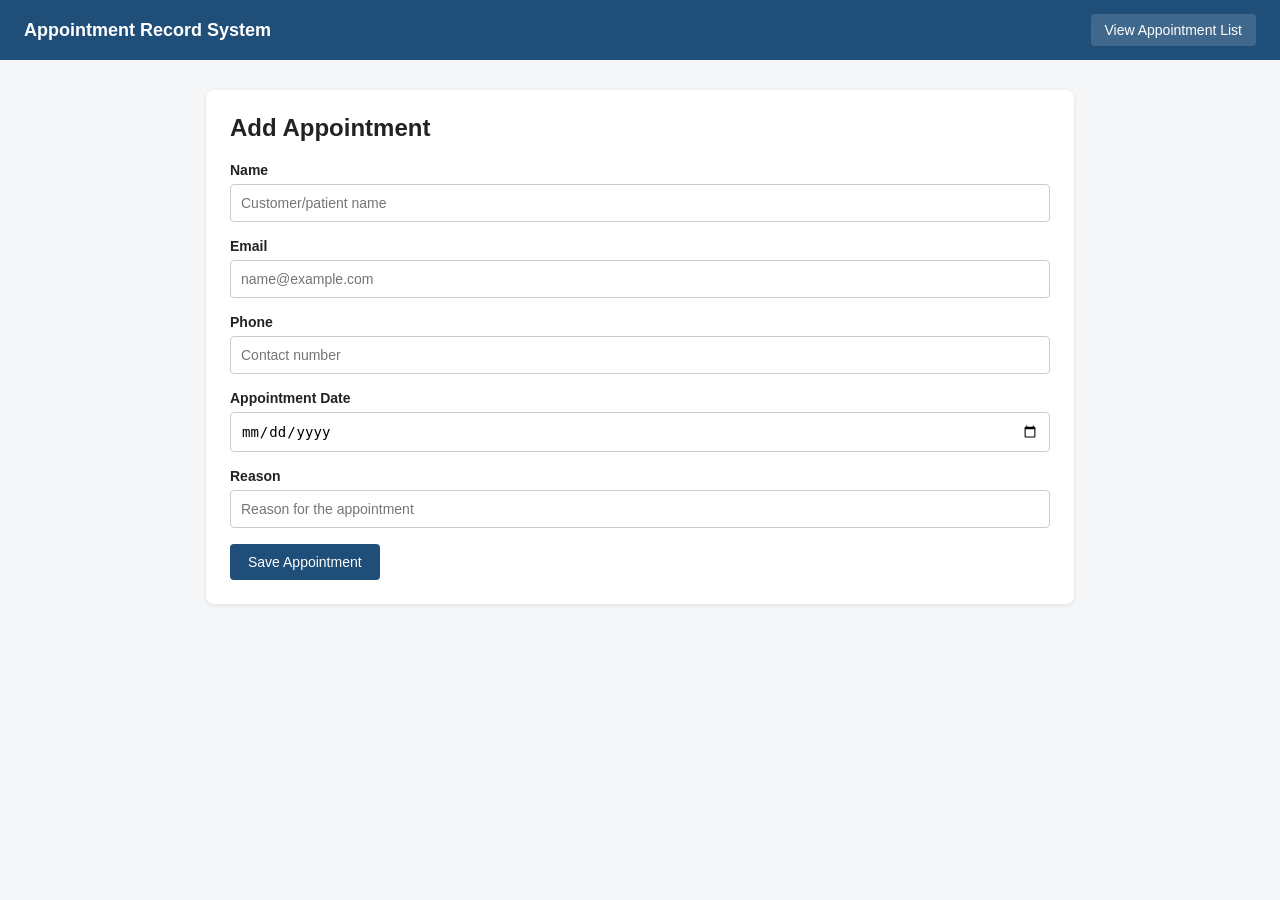
<file: frontend/index.html>
<!DOCTYPE html>
<html lang="en">
<head>
  <meta charset="UTF-8" />
  <title>Add Appointment</title>
  <link rel="stylesheet" href="css/style.css" />
</head>
<body>
  <div class="navbar">
    <h1>Appointment Record System</h1>
    <a href="list.html">View Appointment List</a>
  </div>

  <div class="container">
    <div class="card">
      <h2>Add Appointment</h2>
      <div id="alertBox" class="alert"></div>

      <form id="appointmentForm" novalidate>
        <div class="form-group">
          <label for="name">Name</label>
          <input type="text" id="name" name="name" placeholder="Customer/patient name" />
          <div class="error-text" id="nameError">Name is required.</div>
        </div>

        <div class="form-group">
          <label for="email">Email</label>
          <input type="email" id="email" name="email" placeholder="name@example.com" />
          <div class="error-text" id="emailError">Enter a valid email address.</div>
        </div>

        <div class="form-group">
          <label for="phone">Phone</label>
          <input type="number" id="phone" name="phone" placeholder="Contact number" />
          <div class="error-text" id="phoneError">Phone is required.</div>
        </div>

        <div class="form-group">
          <label for="appointmentDate">Appointment Date</label>
          <input type="date" id="appointmentDate" name="appointmentDate" />
          <div class="error-text" id="appointmentDateError">Appointment date is required.</div>
        </div>

        <div class="form-group">
          <label for="reason">Reason</label>
          <input type="text" id="reason" name="reason" placeholder="Reason for the appointment" />
          <div class="error-text" id="reasonError">Reason is required.</div>
        </div>

        <button type="submit" class="btn-primary">Save Appointment</button>
      </form>
    </div>
  </div>

  <script src="js/api.js"></script>
  <script src="js/add.js"></script>
</body>
</html>
</file>
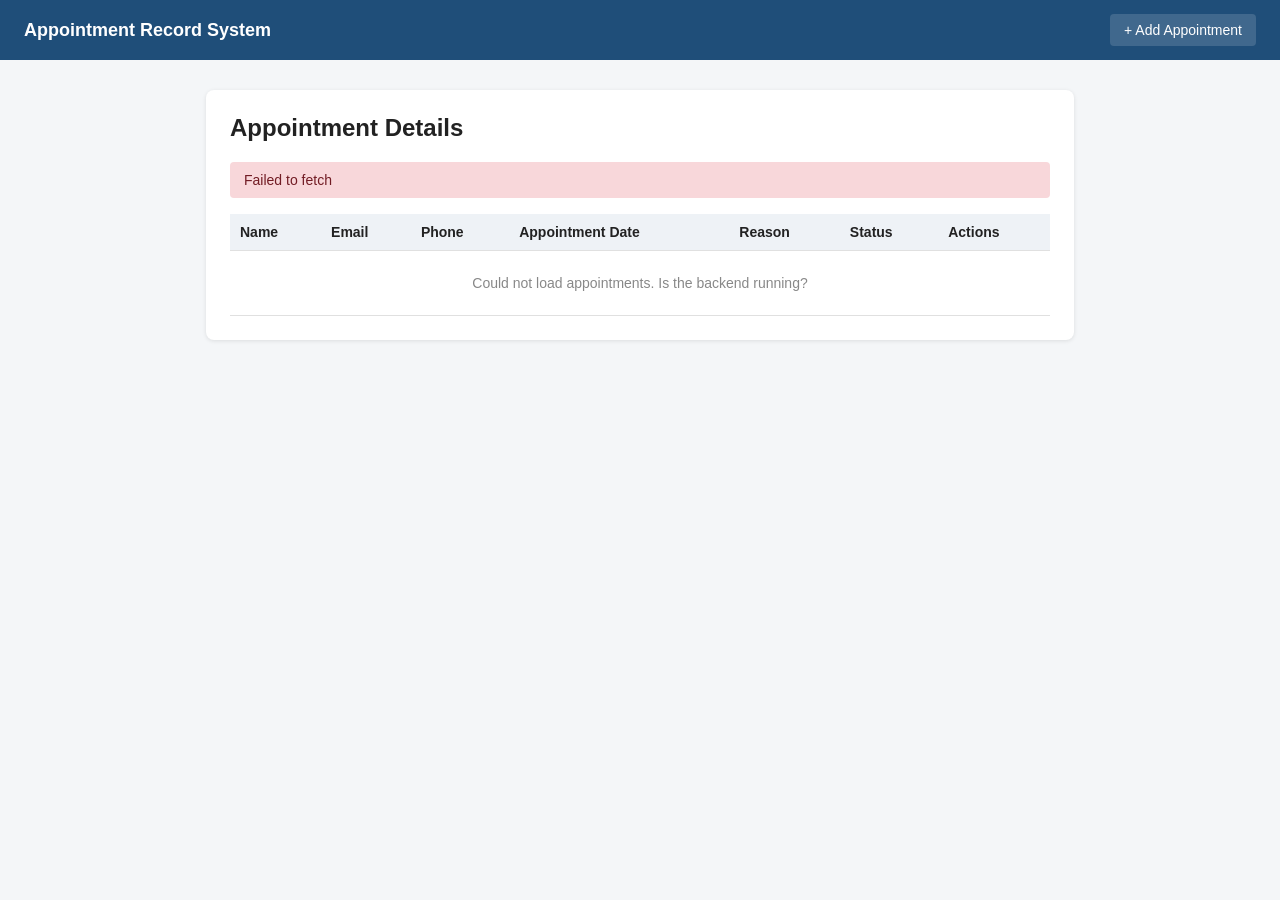
<file: frontend/list.html>
<!DOCTYPE html>
<html lang="en">
<head>
  <meta charset="UTF-8" />
  <title>Appointment List</title>
  <link rel="stylesheet" href="css/style.css" />
</head>
<body>
  <div class="navbar">
    <h1>Appointment Record System</h1>
    <a href="index.html">+ Add Appointment</a>
  </div>

  <div class="container">
    <div class="card">
      <h2>Appointment Details</h2>
      <div id="alertBox" class="alert"></div>

      <table>
        <thead>
          <tr>
            <th>Name</th>
            <th>Email</th>
            <th>Phone</th>
            <th>Appointment Date</th>
            <th>Reason</th>
            <th>Status</th>
            <th>Actions</th>
          </tr>
        </thead>
        <tbody id="appointmentTableBody">
          <tr class="empty-row"><td colspan="7">Loading...</td></tr>
        </tbody>
      </table>
    </div>
  </div>

  <!-- Edit Modal -->
  <div class="modal-overlay" id="editModal">
    <div class="modal-box">
      <h2>Edit Appointment</h2>
      <input type="hidden" id="editId" />

      <div class="form-group">
        <label for="editName">Name</label>
        <input type="text" id="editName" />
      </div>
      <div class="form-group">
        <label for="editEmail">Email</label>
        <input type="email" id="editEmail" />
      </div>
      <div class="form-group">
        <label for="editPhone">Phone</label>
        <input type="number" id="editPhone" />
      </div>
      <div class="form-group">
        <label for="editAppointmentDate">Appointment Date</label>
        <input type="date" id="editAppointmentDate" />
      </div>
      <div class="form-group">
        <label for="editReason">Reason</label>
        <input type="text" id="editReason" />
      </div>

      <div class="modal-actions">
        <button class="btn-cancel" id="cancelEditBtn">Cancel</button>
        <button class="btn-primary" id="updateBtn">Update Appointment</button>
      </div>
    </div>
  </div>

  <!-- Delete Confirm Modal -->
  <div class="modal-overlay" id="deleteModal">
    <div class="modal-box">
      <h2>Delete Appointment?</h2>
      <p>Are you sure you want to delete this record?</p>
      <input type="hidden" id="deleteId" />
      <div class="modal-actions">
        <button class="btn-cancel" id="cancelDeleteBtn">Cancel</button>
        <button class="btn-delete" id="confirmDeleteBtn">Delete</button>
      </div>
    </div>
  </div>

  <script src="js/api.js"></script>
  <script src="js/list.js"></script>
</body>
</html>
</file>
<file: frontend/css/style.css>
* {
  box-sizing: border-box;
}

body {
  font-family: "Segoe UI", Arial, sans-serif;
  background: #f4f6f8;
  margin: 0;
  padding: 0;
  color: #222;
}

.navbar {
  background: #1f4e79;
  color: #fff;
  padding: 14px 24px;
  display: flex;
  justify-content: space-between;
  align-items: center;
}

.navbar h1 {
  font-size: 18px;
  margin: 0;
}

.navbar a {
  color: #fff;
  text-decoration: none;
  background: rgba(255, 255, 255, 0.15);
  padding: 8px 14px;
  border-radius: 4px;
  font-size: 14px;
}

.navbar a:hover {
  background: rgba(255, 255, 255, 0.3);
}

.container {
  max-width: 900px;
  margin: 30px auto;
  padding: 0 16px;
}

.card {
  background: #fff;
  border-radius: 8px;
  box-shadow: 0 1px 4px rgba(0, 0, 0, 0.1);
  padding: 24px;
}

h2 {
  margin-top: 0;
}

.form-group {
  margin-bottom: 16px;
}

label {
  display: block;
  font-weight: 600;
  margin-bottom: 6px;
  font-size: 14px;
}

input,
select,
textarea {
  width: 100%;
  padding: 10px;
  border: 1px solid #ccc;
  border-radius: 4px;
  font-size: 14px;
}

.error-text {
  color: #c0392b;
  font-size: 12px;
  margin-top: 4px;
  display: none;
}

button {
  cursor: pointer;
  border: none;
  border-radius: 4px;
  font-size: 14px;
  padding: 10px 18px;
}

.btn-primary {
  background: #1f4e79;
  color: #fff;
}

.btn-primary:hover {
  background: #163a5b;
}

.btn-edit {
  background: #f0ad4e;
  color: #fff;
  margin-right: 6px;
}

.btn-delete {
  background: #d9534f;
  color: #fff;
  margin-right: 6px;
}

.btn-status {
  background: #5bc0de;
  color: #fff;
}

.btn-status.confirmed {
  background: #5cb85c;
}

.btn-cancel {
  background: #999;
  color: #fff;
}

table {
  width: 100%;
  border-collapse: collapse;
  margin-top: 12px;
}

th,
td {
  padding: 10px;
  border-bottom: 1px solid #e0e0e0;
  text-align: left;
  font-size: 14px;
}

th {
  background: #eef2f6;
}

.status-badge {
  padding: 4px 10px;
  border-radius: 12px;
  font-size: 12px;
  font-weight: 600;
  color: #fff;
}

.status-pending {
  background: #f0ad4e;
}

.status-confirmed {
  background: #5cb85c;
}

.empty-row td {
  text-align: center;
  color: #888;
  padding: 24px;
}

.alert {
  padding: 10px 14px;
  border-radius: 4px;
  margin-bottom: 16px;
  font-size: 14px;
  display: none;
}

.alert-success {
  background: #d4edda;
  color: #155724;
}

.alert-error {
  background: #f8d7da;
  color: #721c24;
}

/* Modal */
.modal-overlay {
  display: none;
  position: fixed;
  top: 0;
  left: 0;
  width: 100%;
  height: 100%;
  background: rgba(0, 0, 0, 0.5);
  align-items: center;
  justify-content: center;
  z-index: 100;
}

.modal-overlay.active {
  display: flex;
}

.modal-box {
  background: #fff;
  border-radius: 8px;
  padding: 24px;
  width: 90%;
  max-width: 420px;
}

.modal-actions {
  display: flex;
  justify-content: flex-end;
  gap: 10px;
  margin-top: 18px;
}

.actions-cell {
  display: flex;
  flex-wrap: wrap;
  gap: 6px;
}
</file>
